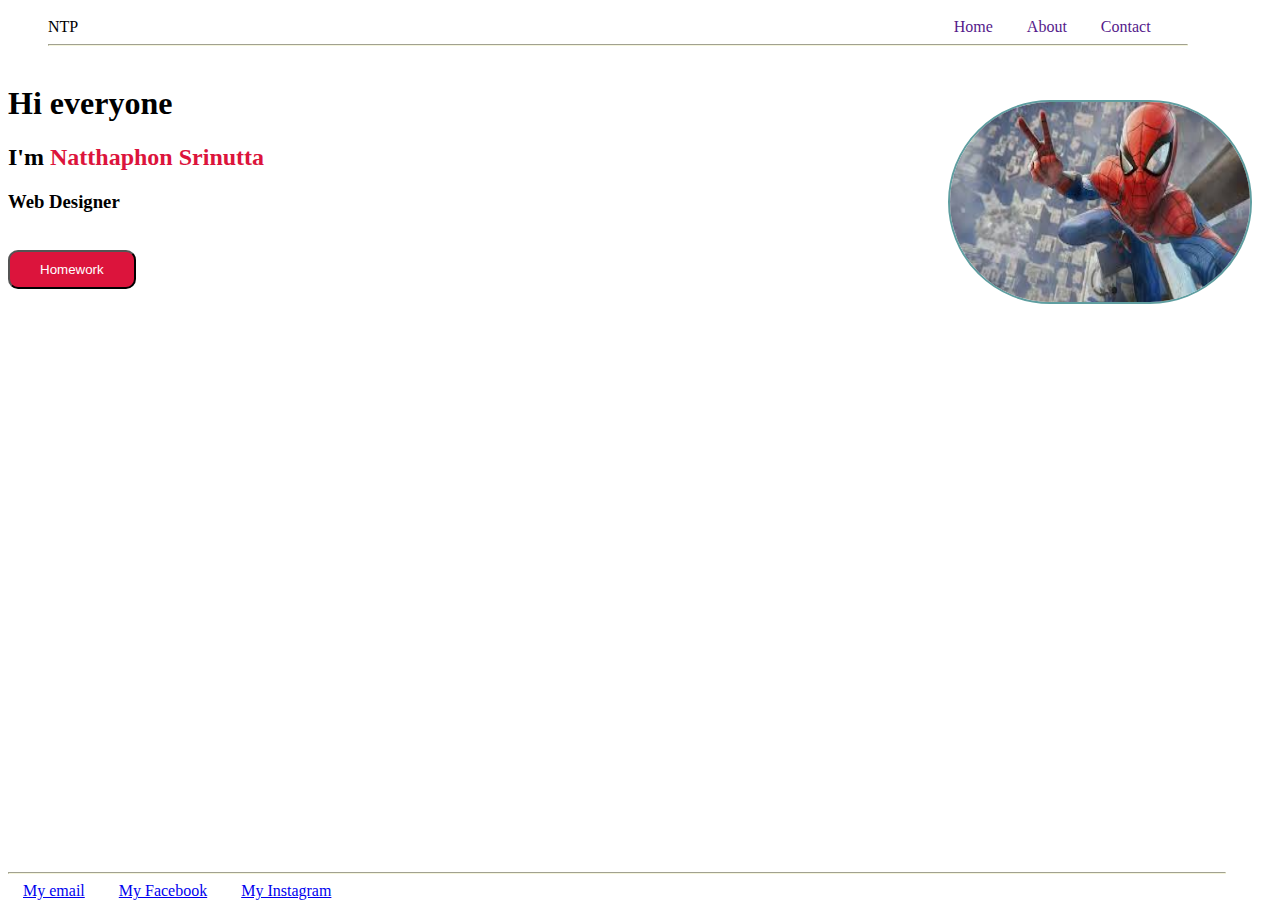
<file: index.html>
<!DOCTYPE html>
<html lang="en">
<head>
    <meta charset="UTF-8">
    <meta name="viewport" content="width=device-width, initial-scale=1.0">
    <title>Profile</title>
    <link rel="stylesheet" href="mystyle.css">
</head>
<body>
    <header>
            NTP
        <nav>
            <a href="">Home</a>
            <a href="">About</a>
            <a href="">Contact</a>
        </nav>
        <hr>
    </header>
    <section>
        <table>
        <h1>Hi everyone</h1>
        <h2>I'm <span>Natthaphon Srinutta</span></h2>
        <h3>Web Designer</h3>
        <br>
        <button><a href="revise.html">Homework</a></button>
        <aside>
            <img src="self.jpg" alt="alp pic">
        </aside>
        </table>
    </section>
    
    <footer>
        <hr>
        <a href="zfrankenz123@gmail.com">My email</a>
        <a href="Natthaphon Srinutta">My Facebook</a>
        <a href="ntp_snt">My Instagram</a>
    </footer>

</body>
</html>
</file>
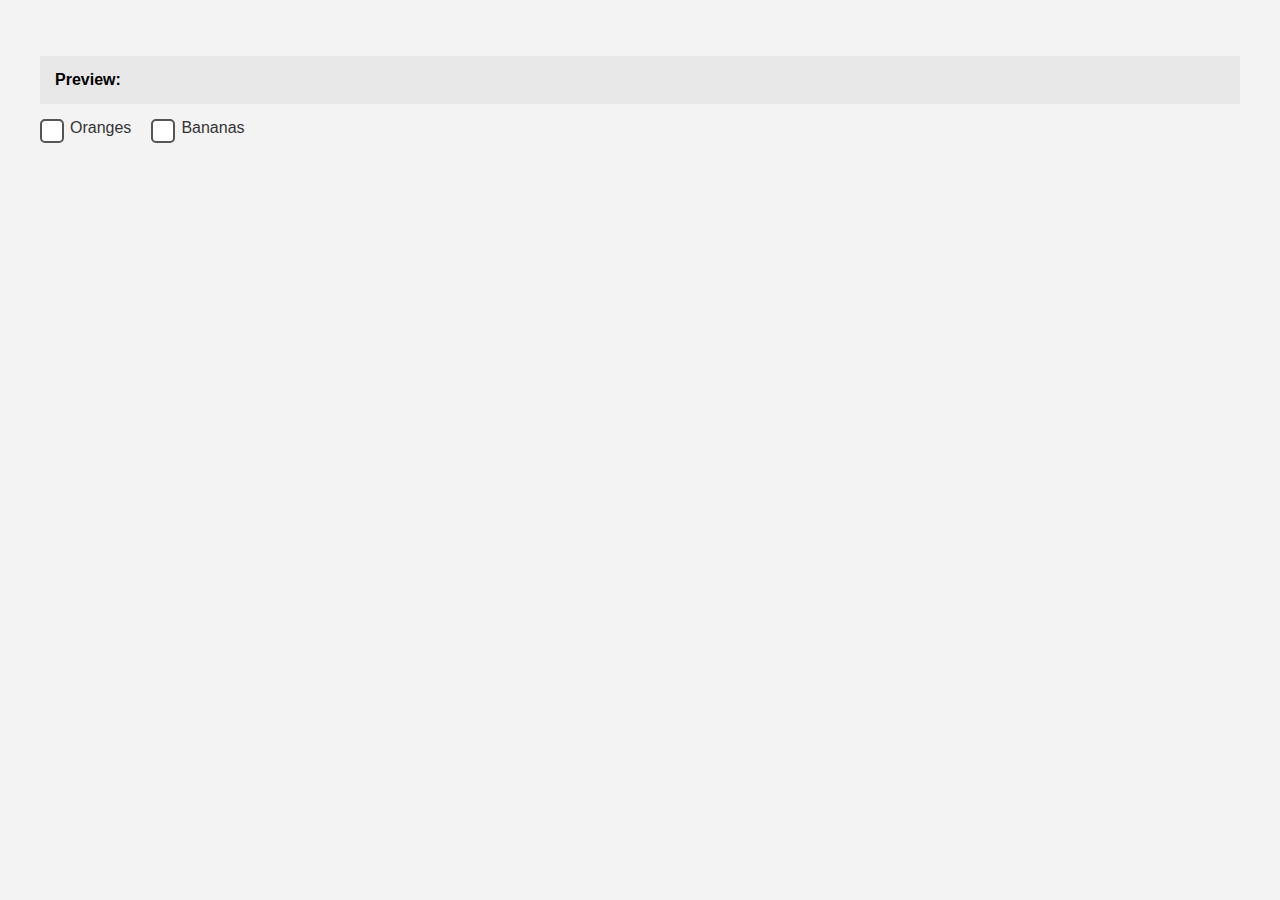
<file: 1.html>
<!DOCTYPE html>
<html lang="en">
<head>
  <meta charset="UTF-8">
  <title>Styled Checkbox</title>
  <link rel="stylesheet" href="style.css">
</head>
<body>
  <p class="preview">Preview:</p>
  <div class="checkbox-wrapper">
    <label>
      <input type="checkbox" id="oranges">
      <span class="custom-checkbox">Oranges</span>
    </label>
    <label>
      <input type="checkbox" id="bananas">
      <span class="custom-checkbox">Bananas</span>
    </label>
  </div>
</body>
</html>
</file>
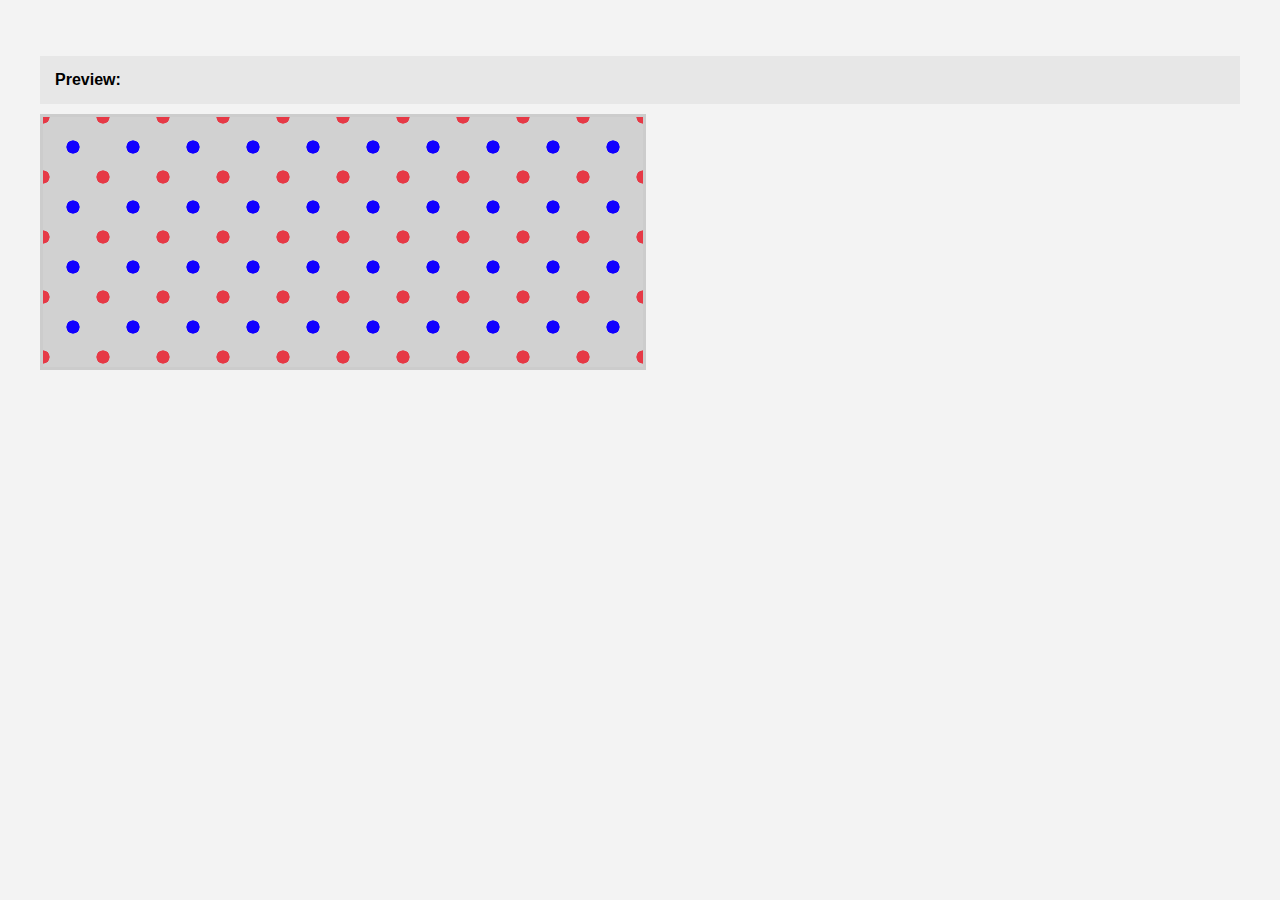
<file: 10.html>
<!DOCTYPE html>
<html lang="en">
<head>
    <meta charset="UTF-8">
    <meta name="viewport" content="width=device-width, initial-scale=1.0">
    <title>circle dot</title>
    <link rel="stylesheet" href="style.css">
</head>
<body>
    <p class="preview">Preview:</p>
  <div class="circle"></div>
</body>
</html>
</file>
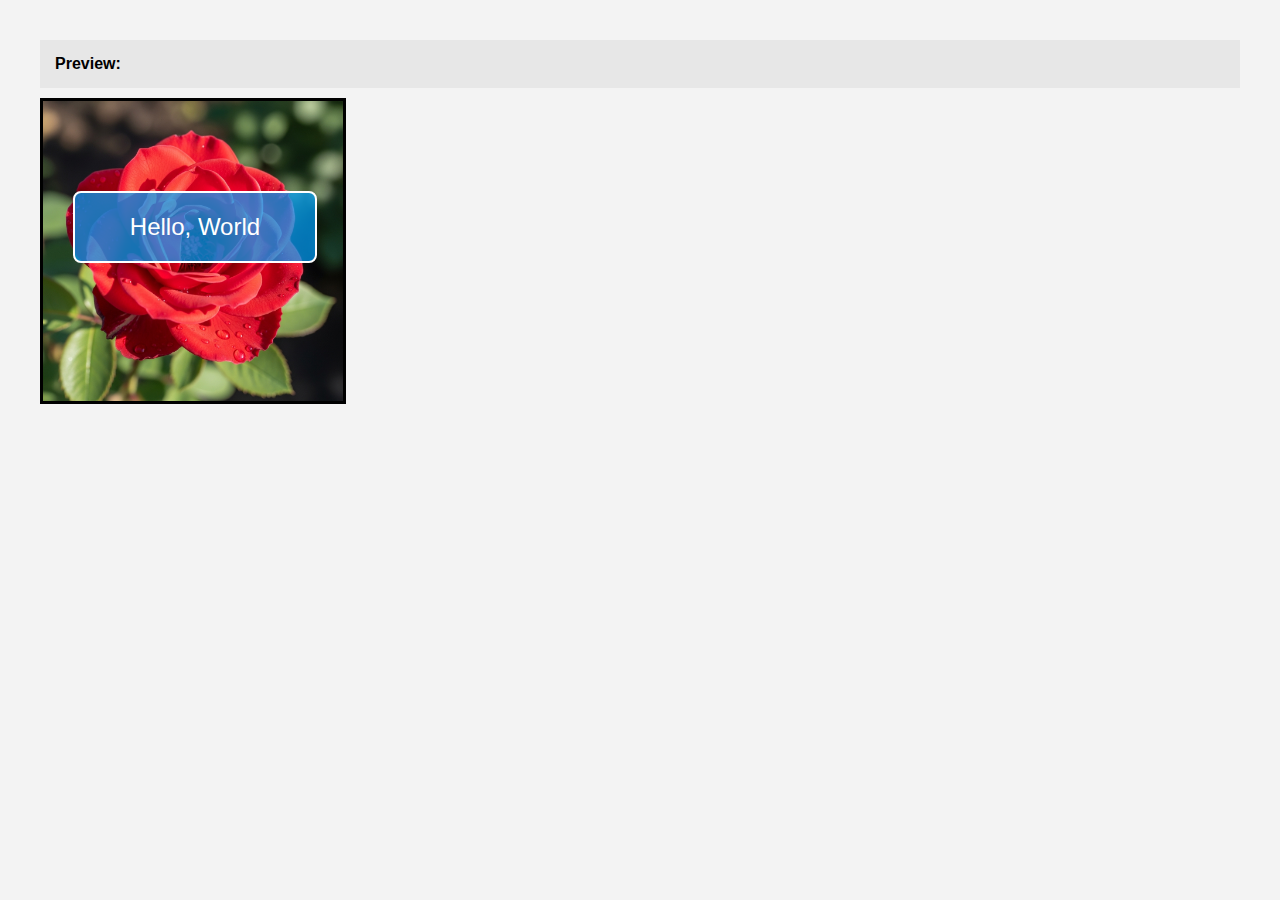
<file: 2.html>
<!DOCTYPE html>
<html lang="en">
<head>
    <meta charset="UTF-8">
    <meta name="viewport" content="width=device-width, initial-scale=1.0">
    <title>Overlay</title> 
    <link rel="stylesheet" href="style.css">
</head>
<body>
  <div class="preview">Preview:</div>
  <div class="image-box">
    <img src="hht.215Z.png" alt="Flower">
    <div class="overlay">Hello, World</div>
  </div>
</body>
</html>
</file>
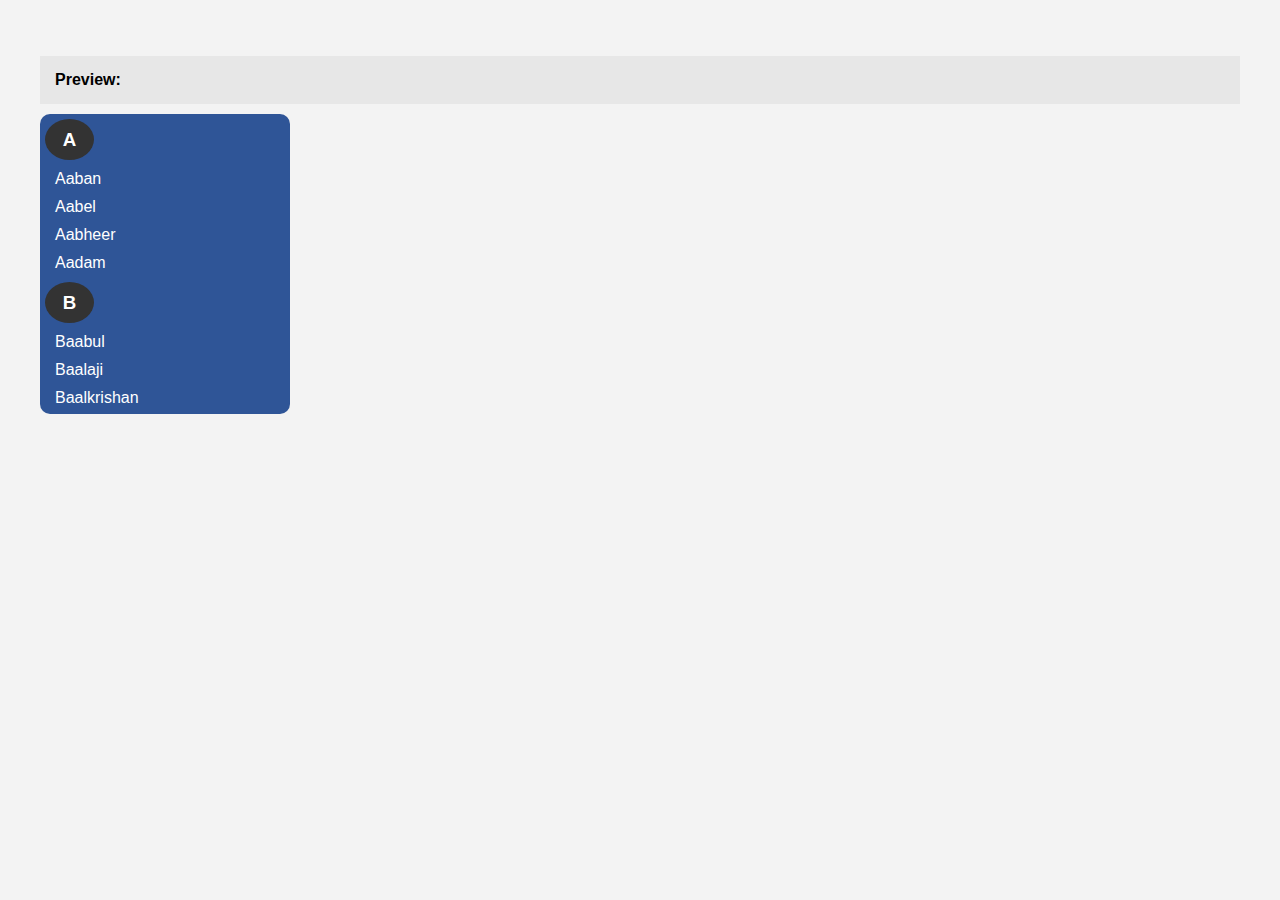
<file: 3.html>
<!DOCTYPE html>
<html lang="en">
<head>
    <meta charset="UTF-8">
    <meta name="viewport" content="width=device-width, initial-scale=1.0">
    <title>listbox</title>
    <link rel="stylesheet" href="style.css">
</head>
<body>
  <p class="preview">Preview:</p>
  <div class="list">
    <ul class="section">
      <h3>A</h3>
      <li>Aaban</li>
      <li>Aabel</li>
      <li>Aabheer</li>
      <li>Aadam</li>
    </ul>
    <ul class="section">
      <h3>B</h3>
      <li>Baabul</li>
      <li>Baalaji</li>
      <li>Baalkrishan</li>
      <li>Baanke Bihaari</li>
    </ul>
    <ul class="section">
      <h3>C</h3>
      <li>Cat</li>
      <li>Caterine</li>
      <li>China</li>
    </ul>
  </div>
</body>
</file>
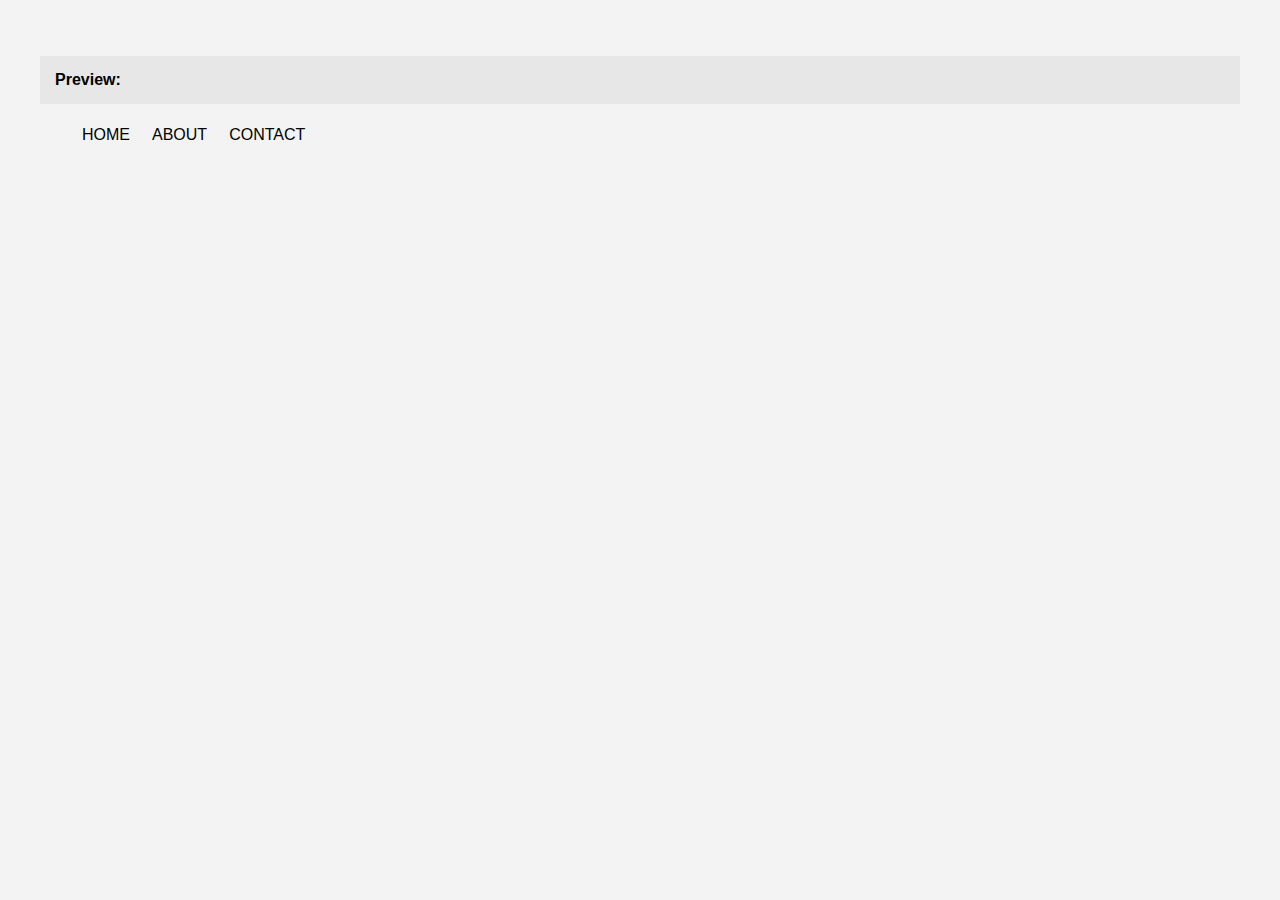
<file: 4.html>
<!DOCTYPE html>
<html lang="en">
<head>
    <meta charset="UTF-8">
    <meta name="viewport" content="width=device-width, initial-scale=1.0">
    <title>hover</title>
    <link rel="stylesheet" href="style.css">
</head>
<body>
    <div>
        <p class="preview">Preview:</p>
        <table>
            <tr>
                <td>HOME</td>
                <td>ABOUT</td>
                <td>CONTACT</td>
            </tr>
        </table>
        
        
    </div>
  

</body>
</html>
</file>
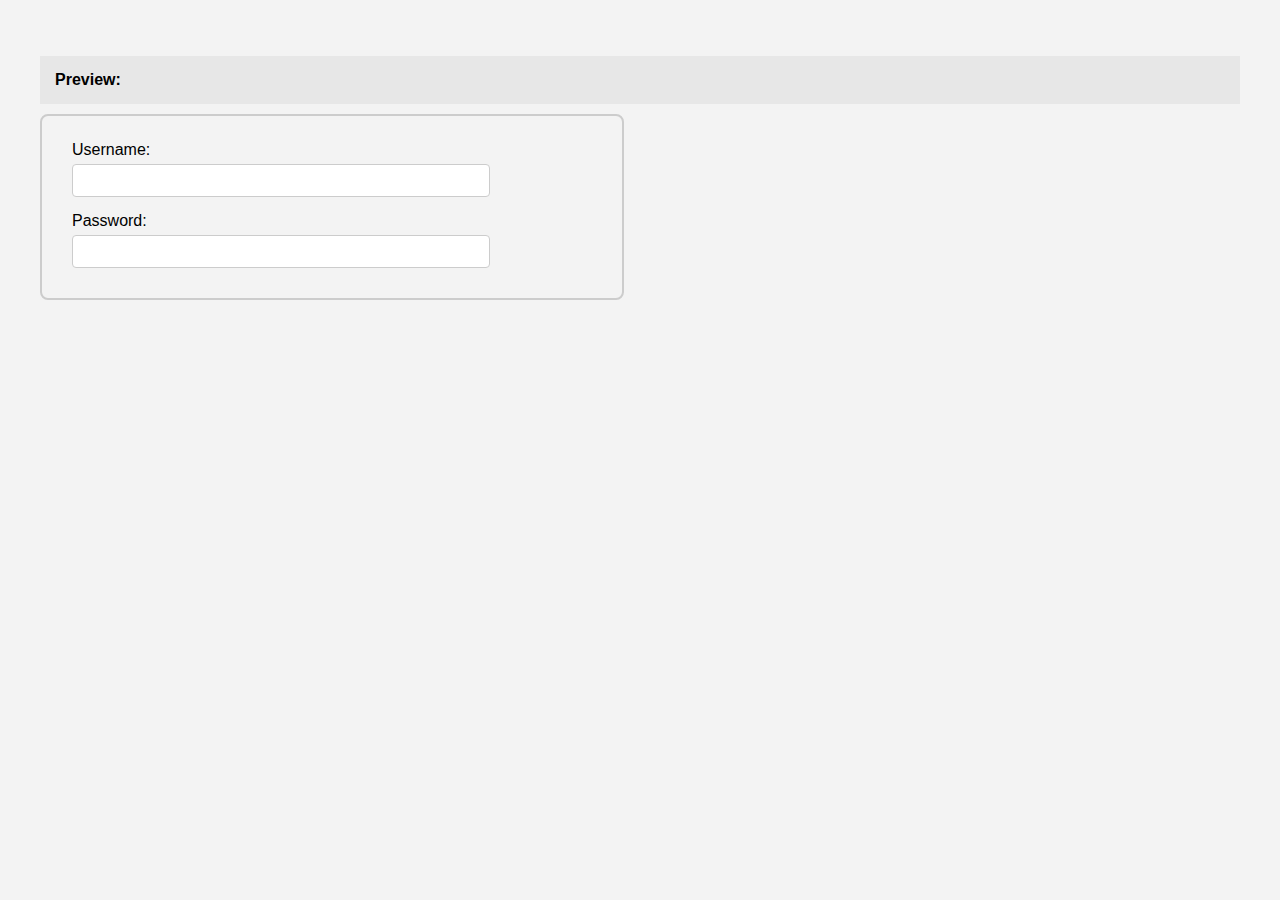
<file: 6.html>
<!DOCTYPE html>
<html lang="en">
<head>
    <meta charset="UTF-8">
    <meta name="viewport" content="width=device-width, initial-scale=1.0">
    <title>username</title>
    <link rel="stylesheet" href="style.css">
</head>
<body>
    <p class="preview">Preview: </p>
  <form>
    <label for="username">Username:</label>
    <input type="text" id="username" name="username">
    
    <label for="password">Password:</label>
    <input type="password" id="password" name="password">
  </form>
</body>
</html>
</file>
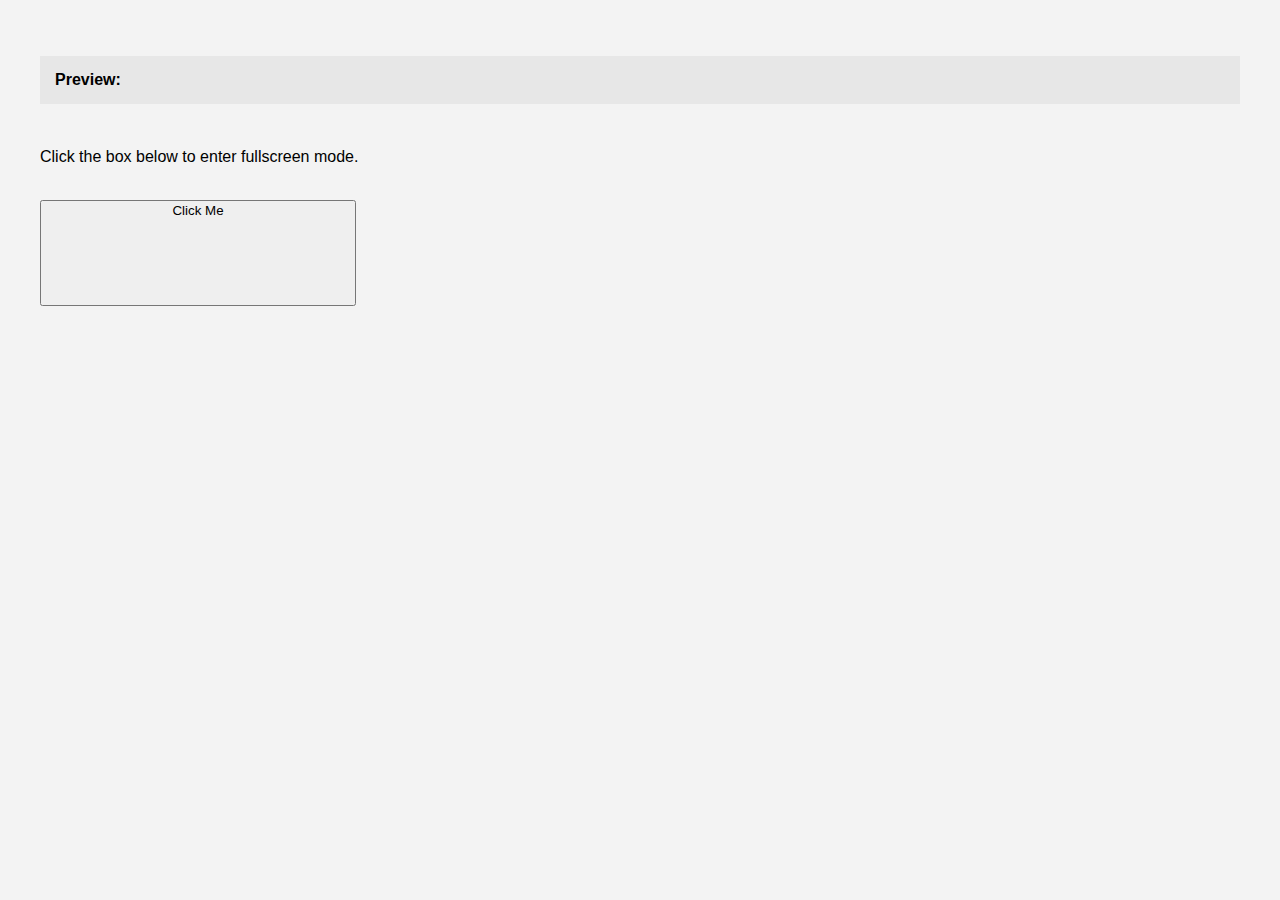
<file: 7.html>
<!DOCTYPE html>
<html lang="en">
<head>
    <meta charset="UTF-8">
    <meta name="viewport" content="width=device-width, initial-scale=1.0">
    <title>fullscreen</title>
    <link rel="stylesheet" href="style.css">
</head>
<body>
    <p class="preview">Preview: </p>
    <br>
    
  <p>Click the box below to enter fullscreen mode.</p>
  <br>
  <button><div id="box">Click Me</div></button>

  <script>
    const box = document.getElementById("box");
    box.addEventListener("click", () => {
      if (box.requestFullscreen) {
        box.requestFullscreen();
      }
    });
  </script>
</body>
</html>
</file>
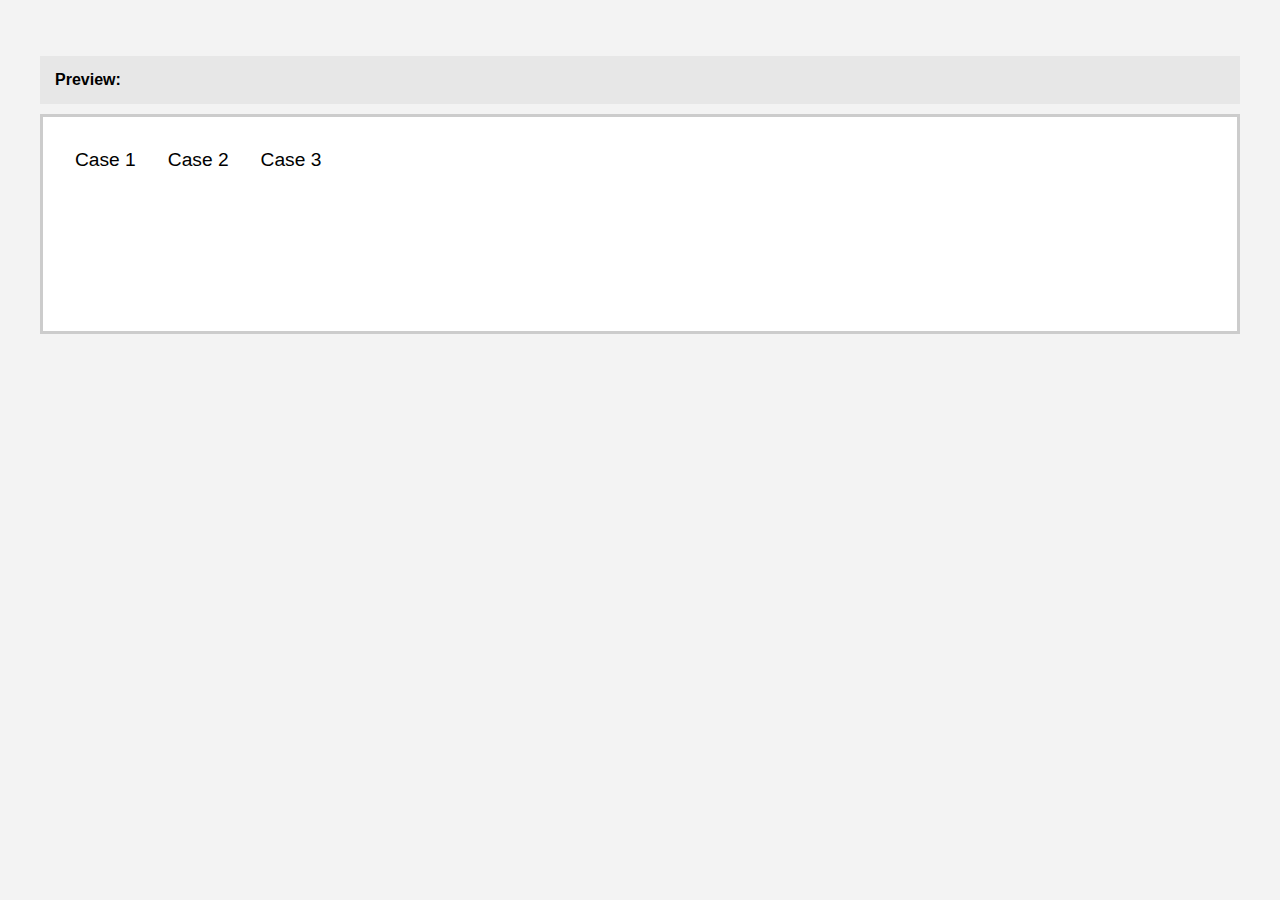
<file: 9.html>
<!DOCTYPE html>
<html lang="en">
<head>
    <meta charset="UTF-8">
    <meta name="viewport" content="width=device-width, initial-scale=1.0">
    <title>fade</title>
    <link rel="stylesheet" href="style.css">
</head>
<body>
    <p class="preview">Preview: </p>
  <div class="demo">
    <div class="cases">
      <span>Case 1</span>
      <span>Case 2</span>
      <span>Case 3</span>
    </div>
  </div>
</body>
</html>
</file>
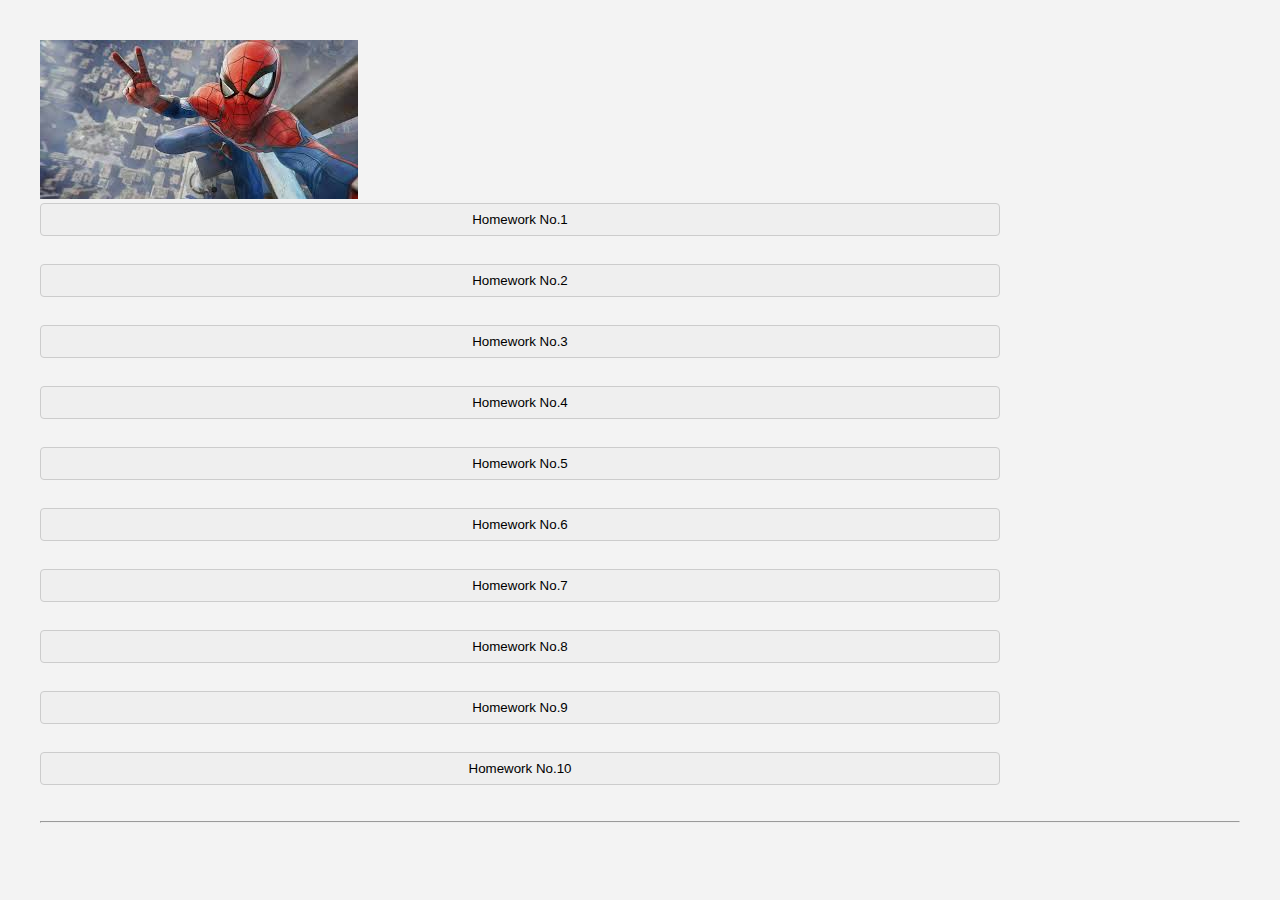
<file: revise.html>
<!DOCTYPE html>
<html lang="en">
<head>
    <meta charset="UTF-8">
    <meta name="viewport" content="width=device-width, initial-scale=1.0">
    <title>Homework</title>
    <link rel="stylesheet" href="style.css">
</head>
<body>
    <aside>
        <img src="self.jpg" alt="">
    </aside>
    <a href="1.html"><input type="button" name="1" value="Homework No.1"></a>
    <br>
    <br>
    <a href="2.html"><input type="button" name="2" value="Homework No.2"></a>
    <br>
    <br>
    <a href="3.html"><input type="button" name="3" value="Homework No.3"></a>
    <br>
    <br>
    <a href="4.html"><input type="button" name="4" value="Homework No.4"></a>
    <br>
    <br>
    <a href="5.html"><input type="button" name="5" value="Homework No.5"></a>
    <br>
    <br>
    <a href="6.html"><input type="button" name="6" value="Homework No.6"></a>
    <br>
    <br>
    <a href="7.html"><input type="button" name="7" value="Homework No.7"></a>
    <br>
    <br>
    <a href="8.html"><input type="button" name="8" value="Homework No.8"></a>
    <br>
    <br>
    <a href="9.html"><input type="button" name="9" value="Homework No.9"></a>
    <br>
    <br>
    <a href="10.html"><input type="button" name="10" value="Homework No.10"></a>
    <br>
    <br>
    <hr>
    
</body>
</html>
</file>
<file: mystyle.css>
nav {
    padding-right: 10px;
    margin-right: 10px;
    float: right;


}

nav a {
    text-decoration: none;
    padding: 15px;
    pointer-events: visiblePainted;
    cursor: pointer;
    
}

nav a:hover {
    text-underline-offset: solid;
    background-color: aqua;
}

span {
    color: crimson;
}

img {
    width: 300px;
    height: 200px;
    border: 2px;
    border-style: solid;
    border-color: cadetblue;
    border-radius: 1000px;
    margin-top: -150px;
    
    
}

aside {
    float: right;
    padding-right: 10px;
    margin-right: 10px;
}

footer {
    position: absolute;
    bottom: 0;
    width: 95%;
    
    
}

footer a {
    padding: 15px;
}

header {
    padding: 10px 10px 10px 10px;
    margin-left: 30px;
    margin-right: 50px;
    border: 2px;
    border-color: black;
    width: 90%;
}

button {
    text-decoration: none;
    padding: 10px;
    bottom: 0;
    background-color: crimson;
    border-radius: 10px;
    color: white;
}

button a {
    text-decoration: none;
    padding: 20px;
    bottom: 0;
    color: white;

}

hr {
    width: 100%;
    color: black;
    border-color: beige;
}
</file>
<file: style.css>
body {
    font-family: Arial, sans-serif;
    padding: 20px;
    background:#f3f3f3;
    padding:2rem;
}

.preview {
    border: 3px;
    border-color: rgb(0, 0, 0);
    font-family: Arial, sans-serif;
    font-weight: bold;
    background-color: #e7e7e7;
    padding: 15px 15px 15px 15px;
}

.checkbox-wrapper {
    display: flex;
    gap: 20px;
}

input[type="checkbox"] {
    display: none;
}

.custom-checkbox {
    position: relative;
    padding-left: 30px;
    cursor: pointer;
    user-select: none;
    font-size: 16px;
    color: #333;
}

.custom-checkbox::before {
    content: "";
    position: absolute;
    left: 0;
    top: 0;
    width: 20px;
    height: 20px;
    border: 2px solid #555;
    border-radius: 5px;
    background: white;
    transition: all 0.3s ease;
}

.custom-checkbox::after {
    content: "";
    position: absolute;
    left: 5px;
    top: 2px;
    width: 7px;
    height: 12px;
    border: solid white;
    border-width: 0 3px 3px 0;
    transform: scale(0) rotate(45deg);
    transition: all 0.3s ease;
}

input[type="checkbox"]:checked + .custom-checkbox::before {
    background: #0004ff;
    border-color: #3212e6;
}

input[type="checkbox"]:checked + .custom-checkbox::after {
    transform: scale(1) rotate(45deg);
}

.preview {
    font-weight: bold;
    margin-bottom: 10px;
}

.image-box {
    position: relative;
    display: inline-block;
    border: 3px solid black;   
}

.image-box img {
    display: block;
    width: 300px;
}

.overlay {
    position: absolute;
    top: 30%;
    left: 10%;
    background-color: rgba(0, 162, 255, 0.7); 
    color: white;
    padding: 20px 20px;
    font-size: 24px;
    border: 2px solid white;  
    border-radius: 8px;    
    width: 200px;    
    text-align: center;
}

.list {
    width: 250px;
    height: 300px;
    overflow-y: scroll;
    background: #2f5597;
    border-radius: 10px;
    padding: 0;
    color: white;
    font-family: Arial, sans-serif;
}

.section {
    margin: 0;
    padding: 0;
    list-style: none;
}

.section h3 {
    position: sticky;
    top: 0;
    background: #333;
    color: white;
    padding: 8px 12px;
    border-radius: 50%;
    display: inline-block;
    margin: 5px;
    width: 25px;
    height: 25px;
    text-align: center;
    line-height: 25px;
}

.section li {
    padding: 5px 15px;
}

td{
    margin-left: 30px;
    padding-left: 10px;
    padding-right: 10px;
    padding-bottom: 10px;
    padding-top: 10px;
    text-align: center;
}

table,tr{
    padding-left: 30px;
}

td:hover{
    background-color: rgb(255, 38, 0);
    cursor: pointer;
            
}

.scroll {
    display: flex;
    overflow-y: auto;
    border: 2px solid #ccc;
    width: 600px;
    height: 100px;
}

.item {
    flex: 0 0 auto;
    scroll-snap-align: start;
    margin: 5px;
    width: 100px;
    height: 120px;
    border-radius: 8px;
}

.item img {
    width: 100%;
    height: 100%;
    border-radius: 8px;
}

form {
    border: 2px solid #ccc;
    padding: 20px;
    padding-left : 30px;
    padding-right: 50px;
    width: 500px;
    border-radius: 8px;
    transition: 0.3s;
}

form:focus-within {
    border-color: #000000;
    background-color: #c5dcf0;
    box-shadow: 0 0 10px rgba(255, 0, 0, 0.5);
}

label {
    display: block;
    margin: 5px 0 5px;
    transition: 0.3s;
}

input {
    width: 80%;
    padding: 8px;
    margin-bottom: 10px;
    border: 1px solid #ccc;
    border-radius: 4px;
    transition: 0.3s;
}


div:fullscreen {
    background: orange;
    width: 100%;
    height: 100%;
    font-size: 40px;
    text-align: center;
}

button div {
    width: 300px;
    height: 100px;
    text-align: center;
}

.menu-container {
    position: relative;
    background-color: #f0f0f0;
    width: 50px;
    padding: 10px;
}

.trigger {
    width: 50px;
    height: 50px;
    background: violet;
    cursor: pointer;
}

.menu {
    position: absolute;
    visibility: hidden;
    background-color: #ffffff;
    border: 1px solid #ccc;
    padding: 10px;
    width: 200px;
    top: 0;
    left: 100%
    
}

.menu-container:hover .menu,
.menu-container:focus .menu,
.menu-container:focus-within .menu {
    display: block;
    visibility: visible;
}


.menu a {
    display: block;
    padding: 5px 10px;
    text-decoration: none;
    color: black;
}

.menu a:hover {
    background: #eee;
}

.demo{
    background:#fff; 
    border:3px solid #ccc; 
    padding:2rem; 
    min-height:150px;
}

.cases{
    display:flex; 
    gap:2rem;
    font-size:1.2rem; 
    cursor:pointer;
}

.cases span{
    transition:opacity .3s ease;
}

.cases:hover span{
    opacity:.3;
}

.cases span:hover{
    opacity:1;
}

.circle{
    width:50%;
    height:250px;
    border:3px solid #ccc;
    background-color:#d1d1d1;

    background-image:
      radial-gradient(circle, #1100ff 15%, transparent 16%),
      radial-gradient(circle, #e63946 15%, transparent 16%);
    
    background-position: 0 0, 30px 30px;
    background-size: 60px 60px;
}
</file>
